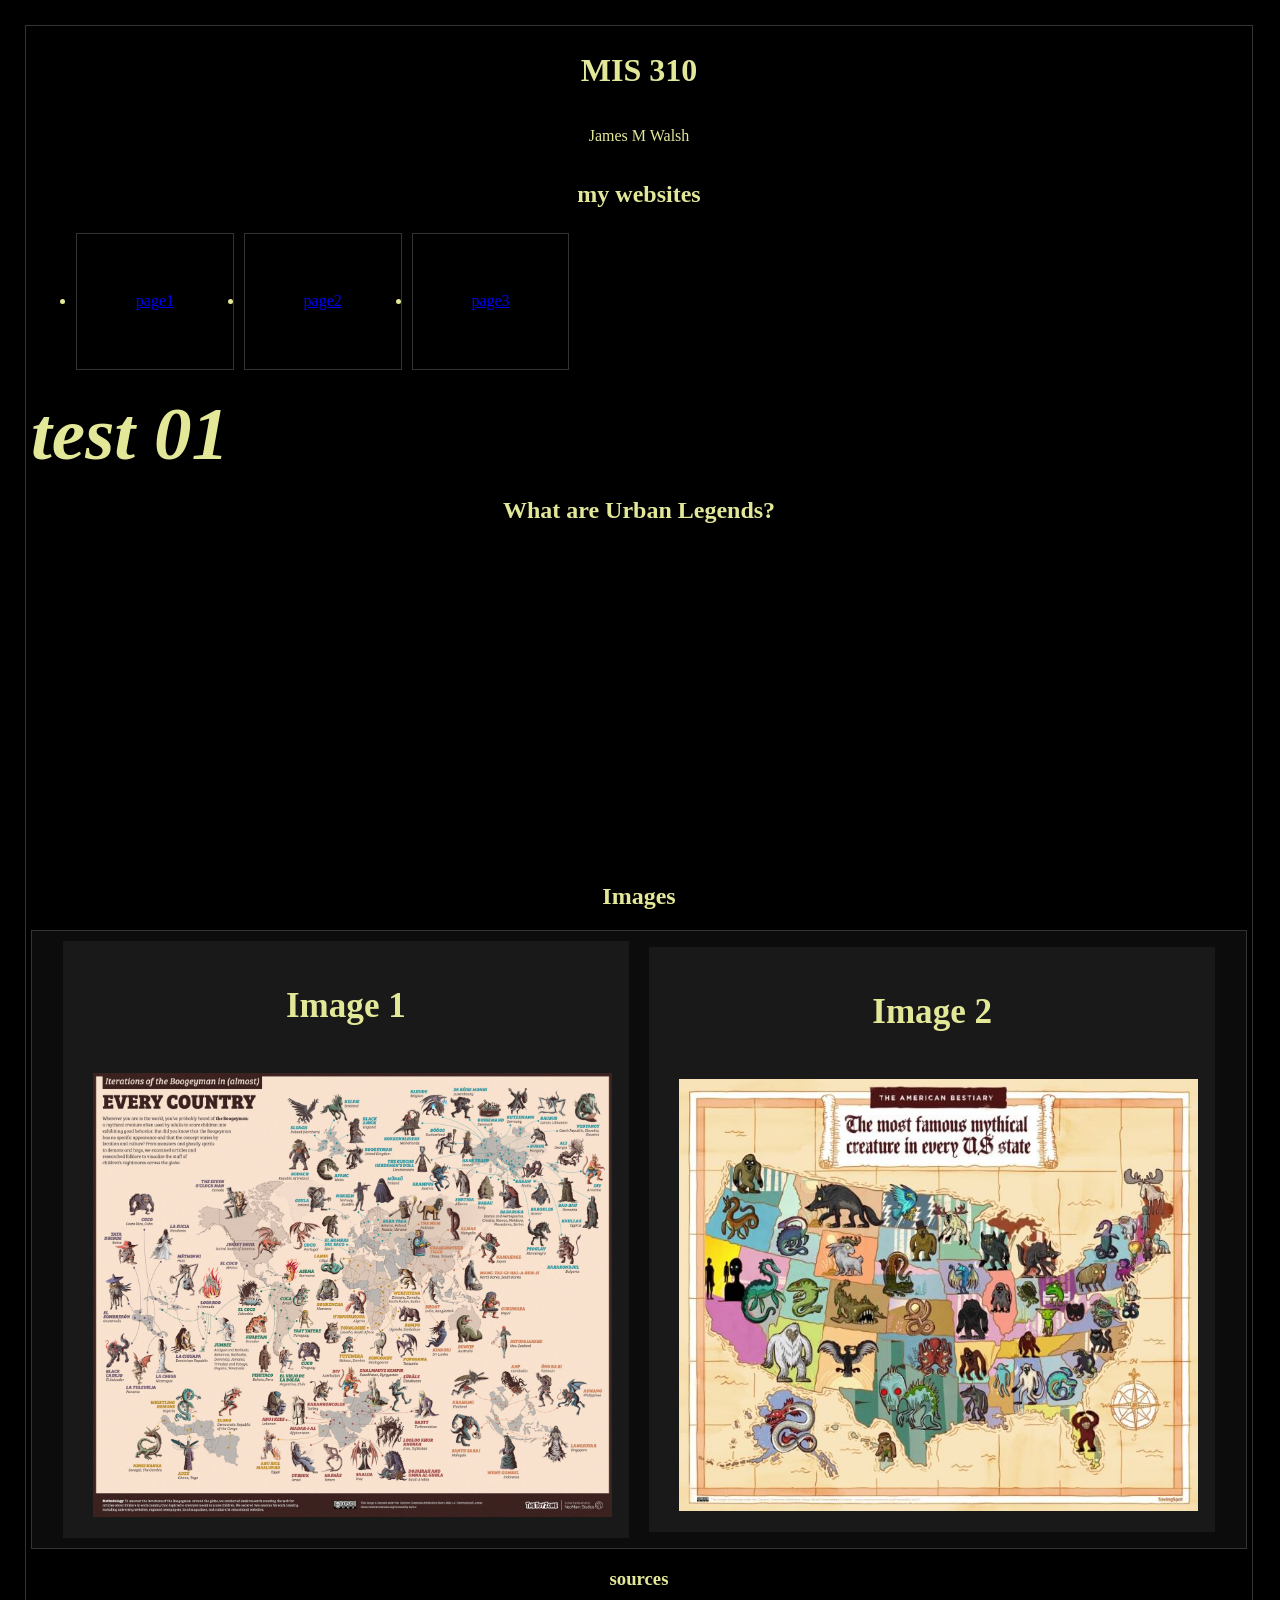
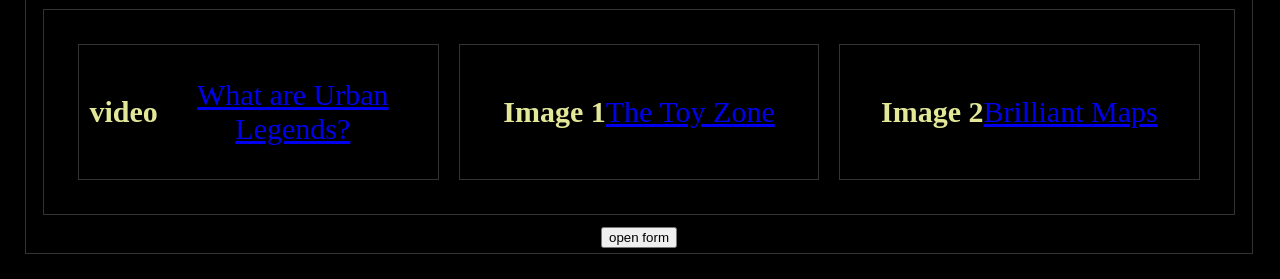
<file: index.html>
<!DOCTYPE html>
<html lang="en">

    <!--head--------------------------------------->

    <head>
        <meta charset="UTF-8">
        <meta name="viewport" content="width=device-width, initial-scale=1.0">
        <title>MIS 310</title>
        <link rel="stylesheet" href="css/main.css">
        <script src="JavaScripts/formScript.js" defer></script>
    </head>

    <!--body------------------------------------->

    <body>

        <!--header------------------------------>

        <header>   
            <div class="heade">
                <div><h1>MIS 310</h1></div>
                <div><p>James M Walsh</p></div>
            </div>
            
            <nav>
            <h2>my websites</h2>
                <ul>
                    <li><a href="http://jmw6114.github.io/mis310-project/page1">page1</a></li>
                    <li><a href="http://jmw6114.github.io/mis310-project/page2">page2</a></li>
                    <li><a href="http://jmw6114.github.io/mis310-project/page3">page3</a></li>
                </ul>
            </nav>
        </header>

        <!--test------------------------>

        <test style=" 
        font-size: 75px; 
        display: flex; 
        align-items: 
        center;
        font-style: 
        oblique; 
        font-weight: 900;">test 01</test>

        <!--main-------------------------------------->

        <main>

            <!--video-------------------------------------->

            <h2 class="big_heading">What are Urban Legends?</h2>
            <iframe 
                class="info"
                width="560" 
                height="315" 
                src="https://www.youtube.com/embed/Yk9gQ7Wj18g?si=_dEXrRzpSLJkLSSk" 
                title="YouTube video player" 
                frameborder="0" 
                allow="accelerometer; autoplay; clipboard-write; encrypted-media; gyroscope; picture-in-picture; web-share" 
                referrerpolicy="strict-origin-when-cross-origin" 
                allowfullscreen>
            </iframe>
            
            <!--Images-------------------------------------->

            <h2>Images</h2>
            <div class="container_img">
                <div>
                    <h3>Image 1</h3>
                    <img width="560" height="315"src="Images/01_The-Boogeyman-Iteration-Worldwide-1-1536x1265.jpg" alt="a pitcher of the world with the location of boogeyman on it">
                </div>
                <div>
                    <h3>Image 2</h3>
                    <img width="560" height="315"src="Images/mythical-creatures.jpg" alt="a pitcher of the United States with the location of mythical creatures on it">
                </div>
            </div>
            
            <!--sources-------------------------------------->

            <h3 class="big_heading">sources</h3>
            <div class="source">
                <div>
                    <h4>video  </h4>
                    <a href="https://www.youtube.com/watch?v=Yk9gQ7Wj18g">What are Urban Legends?</a>
                </div>
                <div>
                    <h4>Image 1  </h4>
                    <a href="https://thetoyzone.com/nightmare-fuel-iterations-of-the-boogeyman">The Toy Zone</a>
                </div>
                <div>
                    <h4>Image 2  </h4>
                    <a href="https://brilliantmaps.com/mythical-creatures/">Brilliant Maps</a>
                </div>
            </div>
        </main>

        <!--footer-------------------------------------->

        <footer>

            <!----------------uerben legens request form------------------------>
            <button id="form-button" type="button">open form</button>
            
            <div id="urban-legends-form">
                <form  method="post" action="https://miswebapps.uncw.edu/mis310/form-submit.aspx">                
                    <fieldset>
                        <legend>request form to add urban legends to the website</legend>
                        <table>
                            <tr>
                                <td><label for="name">Your name</label></td>
                                <td><input type="text" id="name" name="name" required></td>
                            </tr>
                            <tr>
                                <td><label for="email">Your email address</label></td>
                                <td><input type="email" id="email" name="email" required></td>
                            </tr>
                            <tr>
                                <td><label for="Legend-name">name of the Urban Legend</label></td>
                                <td><input type="text" id="Legend-name" name="Legend-name" required></td>
                            </tr>
                            <tr>
                                <td><label for="Legend-location">the location of the Urban Legend</label></td>
                                <td><input type="text" id="Legend-location" name="Legend-location" required></td>
                            </tr>
                        </table>
                        <table>
                            <tr>
                                <td><label for="comments">the Discription of the Urban Legend and additional information about it</label></td>
                            </tr>
                            <tr>
                                <td><textarea id="comments" name="comments" rows="10" cols="100"></textarea></td>
                            </tr>
                        </table>
                        <br><br>
                        <button type="submit">Submit</button>
                    </fieldset>
                </form>
            </div>
        </footer>
    </body>
</html>
</file>
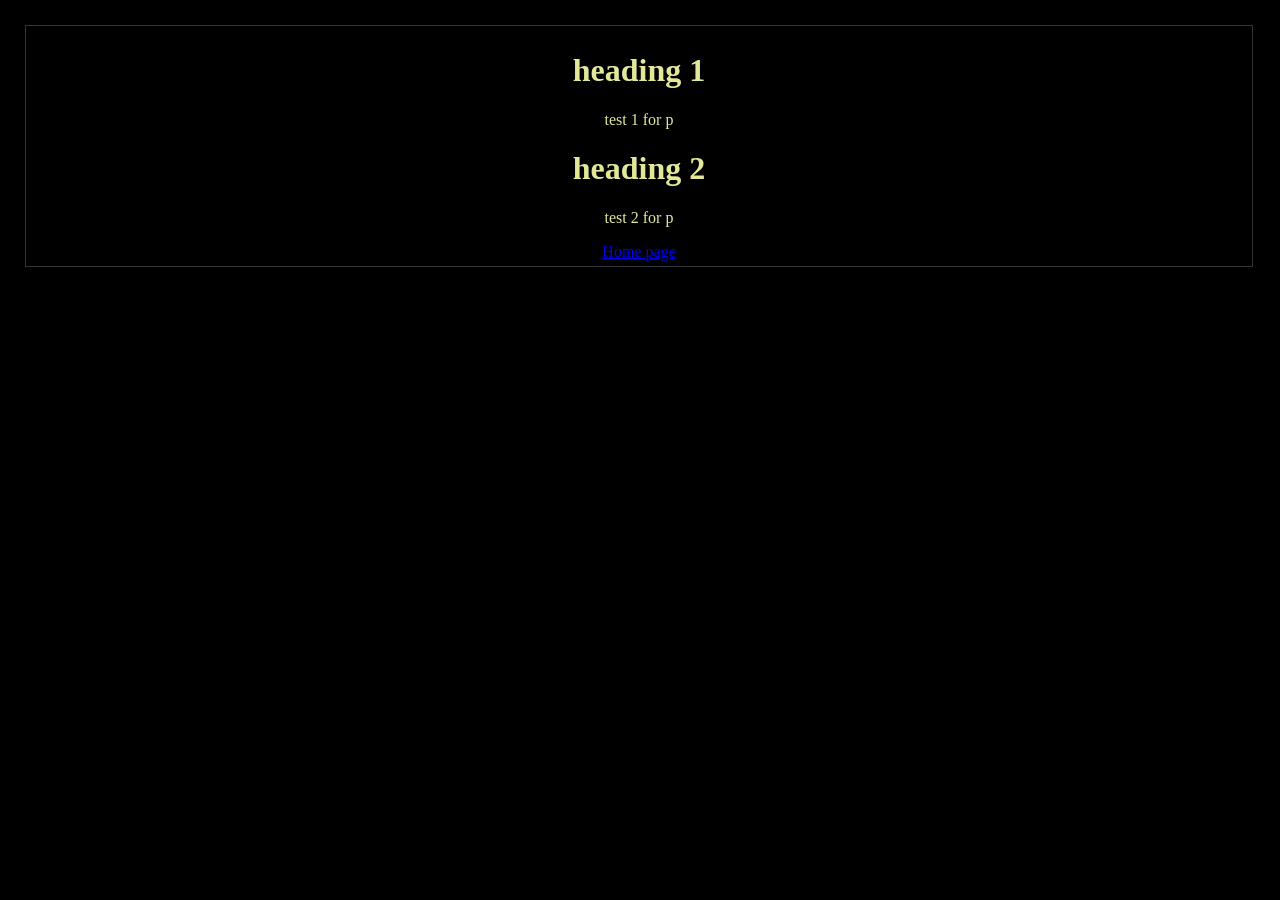
<file: page1.html>
<!DOCTYPE html>
<html lang="en">
    <head>
        <meta charset="UTF-8">
        <meta name="viewport" content="width=device-width, initial-scale=1.0">
        <title>page 1</title>
        <link rel="stylesheet" href="css/main.css">
    </head>

    <body>
        <h1>heading 1</h1>
        <p>test 1 for p</p>
        <h1>heading 2</h1>
        <p>test 2 for p </p>   
        <a href="http://jmw6114.github.io/mis310-project/">Home page</a>
    </body>
</html>
</file>
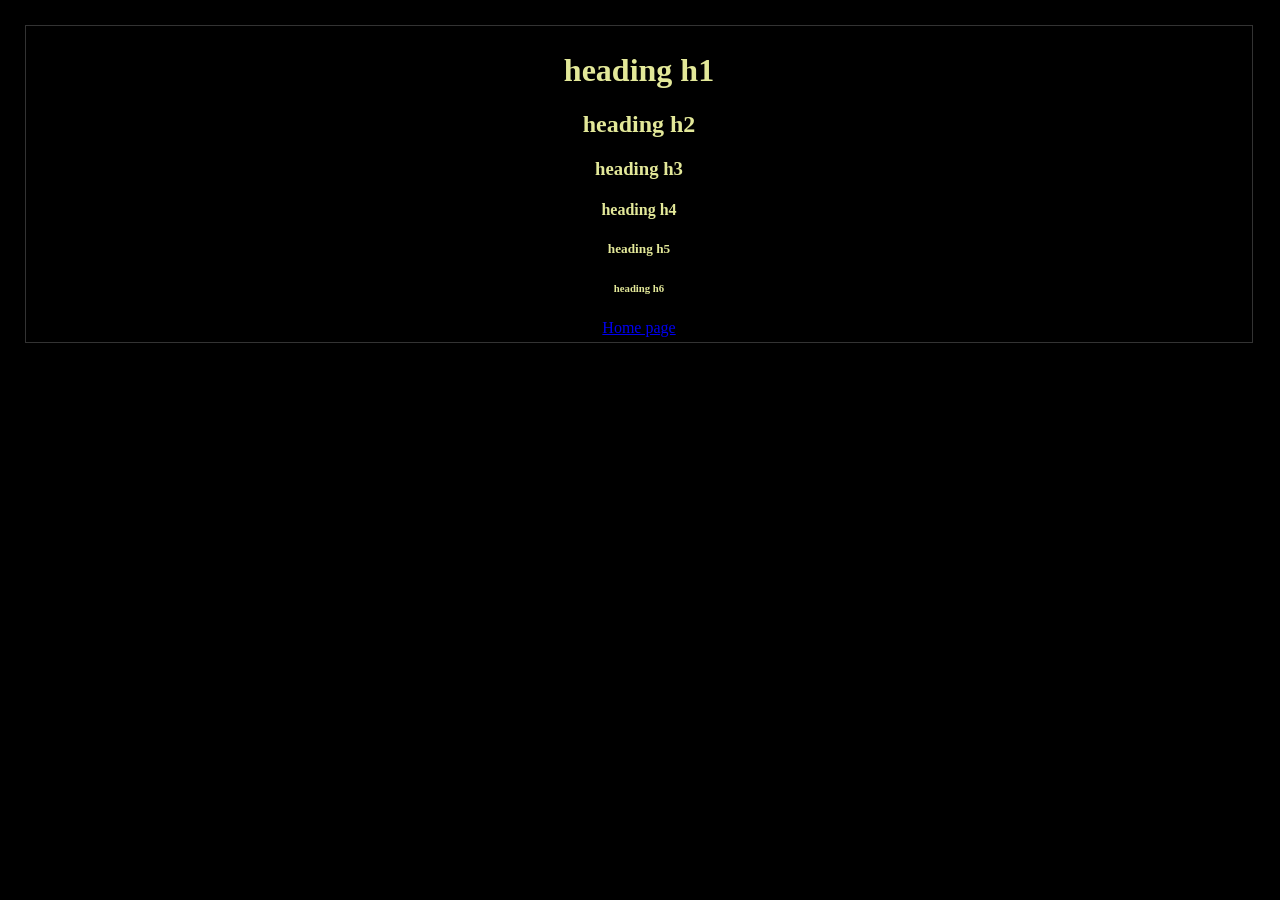
<file: page2.html>
<!DOCTYPE html>
<html lang="en">
    <head>
        <meta charset="UTF-8">
        <meta name="viewport" content="width=device-width, initial-scale=1.0">
        <title>page 2</title>
        <link rel="stylesheet" href="css/main.css">
    </head>
    <body>
        <h1>heading h1</h1>
        <h2>heading h2</h2>
        <h3>heading h3</h3>
        <h4>heading h4</h4>
        <h5>heading h5</h5>
        <h6>heading h6</h6>
        <a href="http://jmw6114.github.io/mis310-project/">Home page</a>
    </body>
</html>
</file>
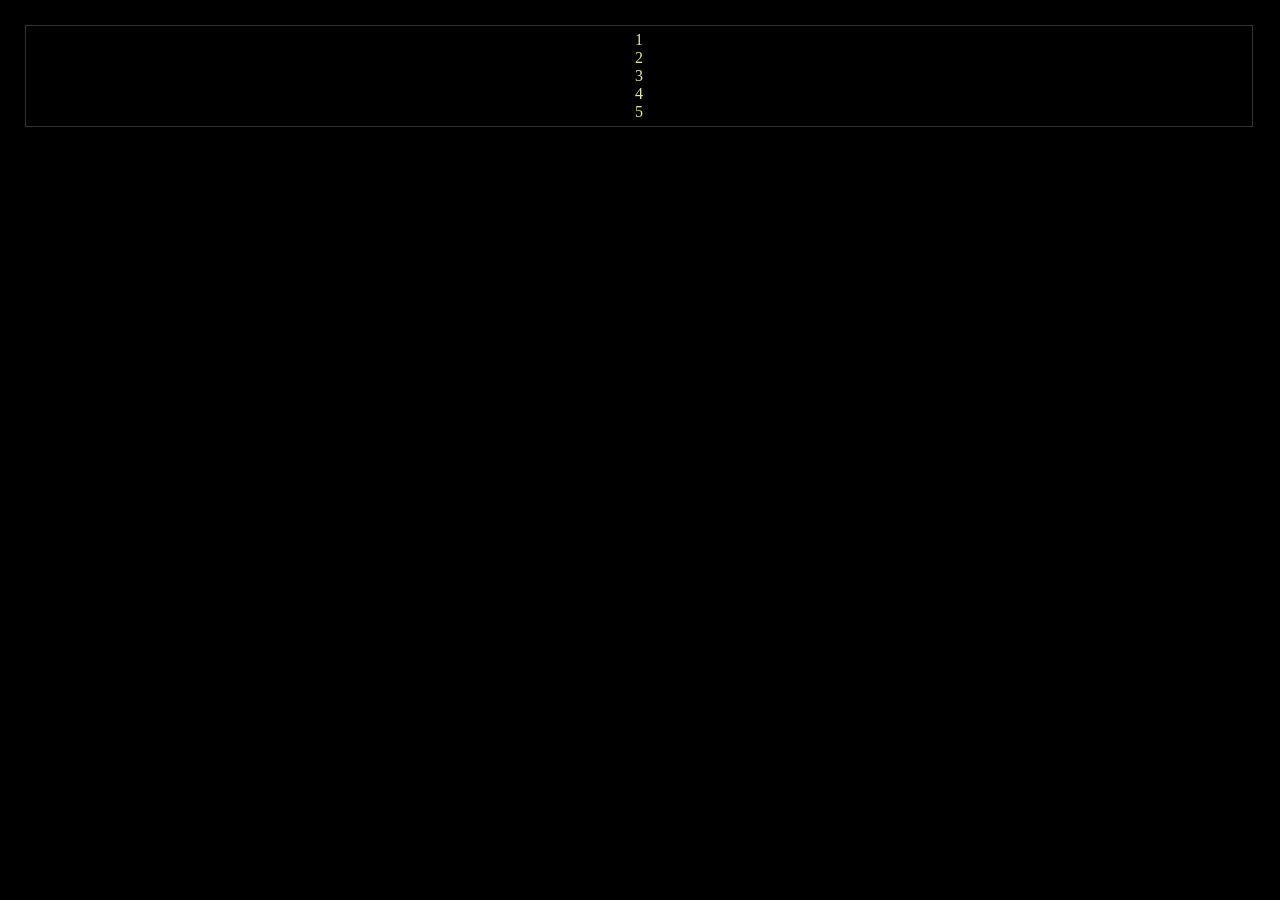
<file: page3.html>
<!DOCTYPE html>
<html lang="en">
    <head>
        <meta charset="UTF-8">
        <meta name="viewport" content="width=device-width, initial-scale=1.0">
        <title>Document</title>
        <link rel="stylesheet" href="css/main.css">
    </head>
    <body>
        <div class="container">
            <div>1</div>
            <div>2</div>
            <div>3</div>
            <div>4</div>
            <div>5</div>
        </div>

    </body>
</html>
</file>
<file: css/main.css>
body {
    background-color: #000;
    color: #E3E899;
    margin: 25px;
    padding: 5px;
    border: 1px solid #333333;
    max-width: 95%;
    text-align: center;
}

/* Header */
.heade {
    display: flex;
    flex-direction: column;
}

/* Navigation */
nav ul {
    display: flex;
}
nav ul li {
    margin: 5px;
    padding: 5%;
    border: 1px solid #333333;
    max-width: 50%;   
}

/* Image Container */
.container_img {
    display: flex;
    flex-wrap: wrap;
    height: auto;
    background-color: #0c0c0c;
    border: 1px solid #333333;
    justify-content: center;
    align-items: center;
}
.container_img div {
    display: grid;
    grid-template-columns: auto;
    background-color: #1a1919;
    width: 45%;
    margin: 10px;
    padding: 10px;
    font-size: 30px;
    justify-content: center;
    align-items: center;
}
.container_img div h2 {
    height: 30px;
    margin: 10px;
    padding: 10px;
}
.container_img div img {
    width: 95%;
    height: 95%;
    margin: 10px;
    padding: 10px;
}

/* Sources Section */
.source {
    display: flex;
    flex-direction: row;
    margin: 1%;
    padding: 2%;
    border: 1px solid #333333;
    max-width: 95%;
}
.source div {
    width: 33%;
    margin: 10px;
    padding: 10px;
    border: 1px solid #333333;
    font-size: 30px;
    display: flex;
    justify-content: center;
    align-items: center;
}

/* Headings & Text Styles */
.big_heading1 {
    display: flex;
    align-items: center;
    font-style: italic;
    margin: 1%;
    padding: 2%;
    border: 1px solid #333333;
    max-width: 20%;
}

/* urban legends form */
form {
    align-items: center;
}
#urban-legends-form {
    display: none;
}
#urban-legends-form.visible {
    display: block;
}



/* Media Queries (Responsive Adjustments) */
@media (max-width: 800px) {
    nav ul {
        flex-direction: column;
    }

    .container_img {
        flex-direction: column;
    }
    
    /* Fixed missing class name dot from .container to .container_img */
    .container_img div {
        width: 50%;
    }
    .container_img div img {
        width: 75%;
        height: 70%;
    }
    .container_img div h2 {
        width: 50%;
        height: 10%;
    }

    .source {
        flex-wrap: wrap;
    }
}
</file>
